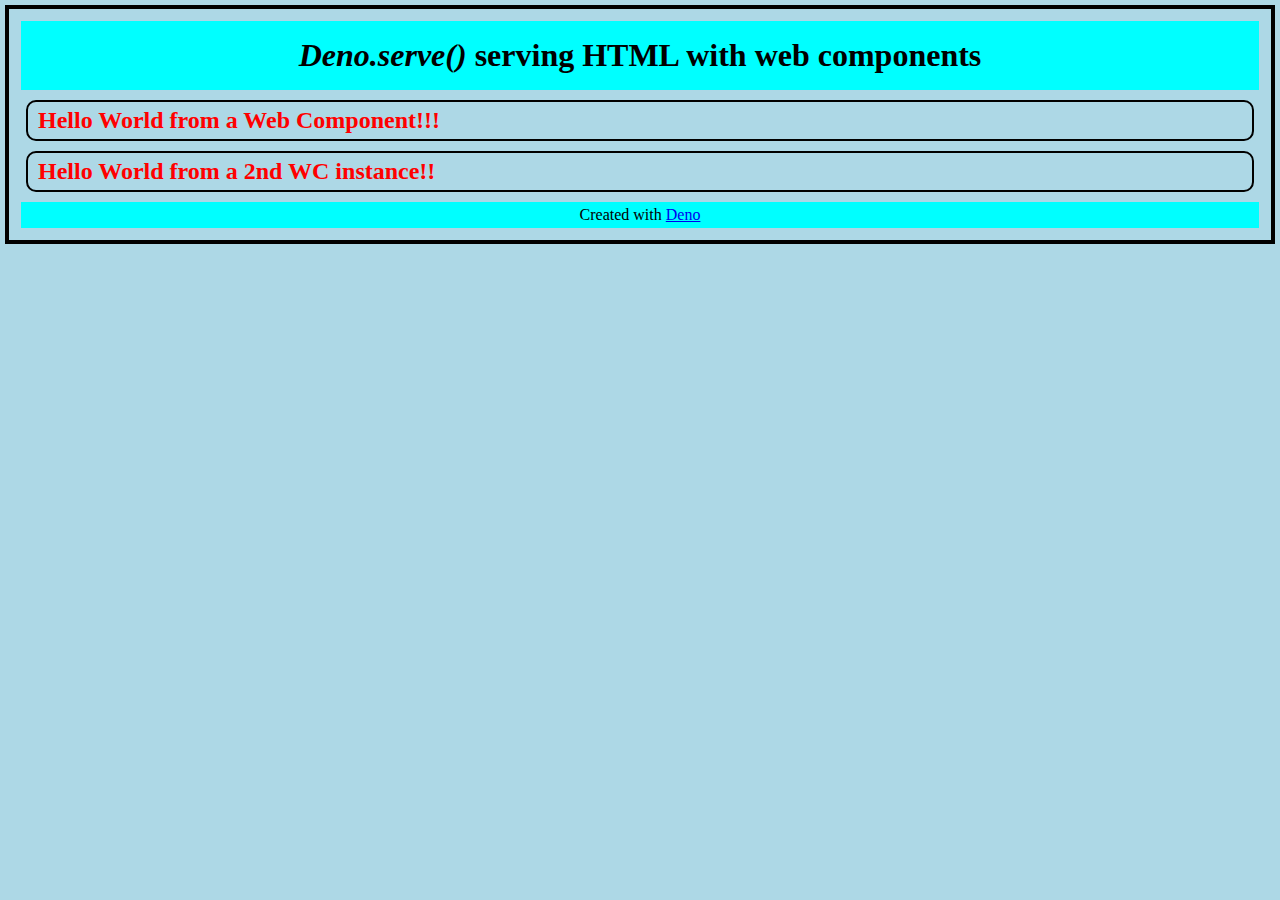
<file: deno-serve/static/index.html>
<html>

<head>
  <link rel="stylesheet" href="styles.css" />
  <script src="components/hello-wc.js" type="module"></script>

</head>

<body>
  <div class="container">
    <header>
      <h1><em>Deno.serve()</em> serving HTML with web components</h1>
    </header>

    <div>
      <hello-wc message="World from a Web Component!"></hello-wc>
    </div>
    <div>
      <hello-wc message="World from a 2nd WC instance"></hello-wc>
    </div>
    <footer>Created with <a href="https://deno.com">Deno</a></footer>
  </div>
</body>

</html>
</file>
<file: deno-serve/static/styles.css>
*,
*::before,
*::after {
  box-sizing: border-box;
}
* {
  margin: 0;
}

body {
  background-color: lightblue;
  margin: 5px;
}

header {
  background-color: aqua;
  padding: 1rem;
  text-align: center;
}

footer {
  background-color: aqua;
  padding: 0.25rem;
  text-align: center;
}
hello-wc {
  font-size: 1.5rem;
  color: red;
}

.container {
  border: 4px solid black;
  padding: 0.75rem;
}

.not-found {
  display:grid;
  justify-items: center;
  align-items: center;
  font-size: 2.0rem;
  font-weight:bold;
  color: blue;
  text-align: center;
  border: 2px solid black;
  border-radius: 5px;
}
</file>
